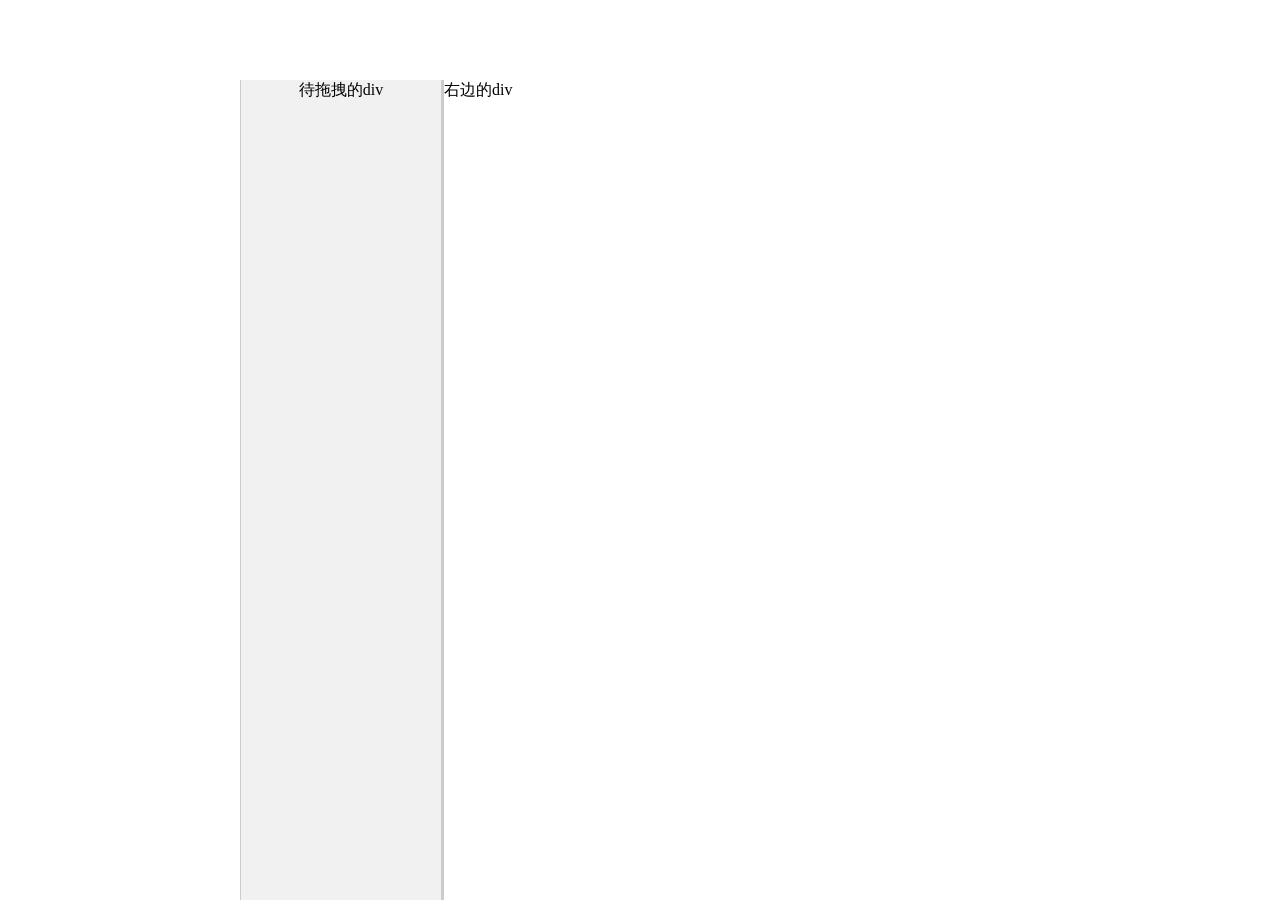
<file: 1.html.html>
<!DOCTYPE html PUBLIC "-//W3C//DTD HTML 4.01 Transitional//EN" "http://www.w3.org/TR/html4/loose.dtd">
<html style="height:100%;">
<head>
<meta http-equiv="Content-Type" content="text/html; charset=UTF-8">
<title>div width resize</title>
<!--引用jquery-->
<script src="http://code.jquery.com/jquery-1.8.0.min.js" type="text/javascript"></script>
<script type="text/javascript">
function bindResize (el){
    //初始化参数
    var els = document.getElementById('menu').style;
    //鼠标的 X 和 Y 轴坐标
    x = 0;
    //邪恶的食指
    $(el).mousedown(function (e){
        //按下元素后，计算当前鼠标与对象计算后的坐标
        x = e.clientX - el.offsetWidth - $("#menu").width();
        //在支持 setCapture 做些东东
        
        el.setCapture ? (
            //捕捉焦点
            el.setCapture(),      
            //设置事件
            el.onmousemove = function (ev){
                mouseMove(ev || event);
            },
            el.onmouseup = mouseUp
        ) : (
            //绑定事件
            $(document).bind("mousemove", mouseMove).bind("mouseup", mouseUp)
        );
            //防止默认事件发生
            e.preventDefault();
    });
    //移动事件
    function mouseMove(e)
    {
        //宇宙超级无敌运算中...
        els.width = e.clientX - x + 'px';
    }
    //停止事件
    function mouseUp()
    {
        //在支持 releaseCapture 做些东东
        el.releaseCapture ? (
            //释放焦点
            el.releaseCapture(),
            //移除事件
            el.onmousemove = el.onmouseup = null
        ) : (
            //卸载事件
            $(document).unbind("mousemove", mouseMove).unbind("mouseup", mouseUp)
        );
    }
}
var divResize=function (){
    var totalHeight=$("html").height();
    console.log(totalHeight);
    var topHeight=$("#top").height()
    $("#menu").height(totalHeight-topHeight);
    $("#rightbar").height(totalHeight-topHeight);

    console.log($("#rightbar").height());
}
$(function() {
    divResize();
    console.log($(window));
    $(window).resize(divResize);
    
    bindResize(document.getElementById('rightbar'));
});
</script>
<style type="text/css">
.content {
width: 200px;
background: #f1f1f1;
text-align: center;
border-color: #CCCCCC;
border-style: solid;
border-width: 0 1px;
}
</style>
</head>
<body style="padding: 0; margin: 0;">
<div style="width: 800px; margin: 0 auto;">
    <div id="top" style="width: 100%; height: 80px;"></div>
    <div style="float: left;max-width: 800px;" id="menu" class="content">
        <span>待拖拽的div</span>
    </div>
    <div id="rightbar" style="width: 2px; background: #cccccc; cursor: e-resize; float: left;"></div>
</div>
<div id="right">
右边的div
</div>
</body>
</html>
</file>
